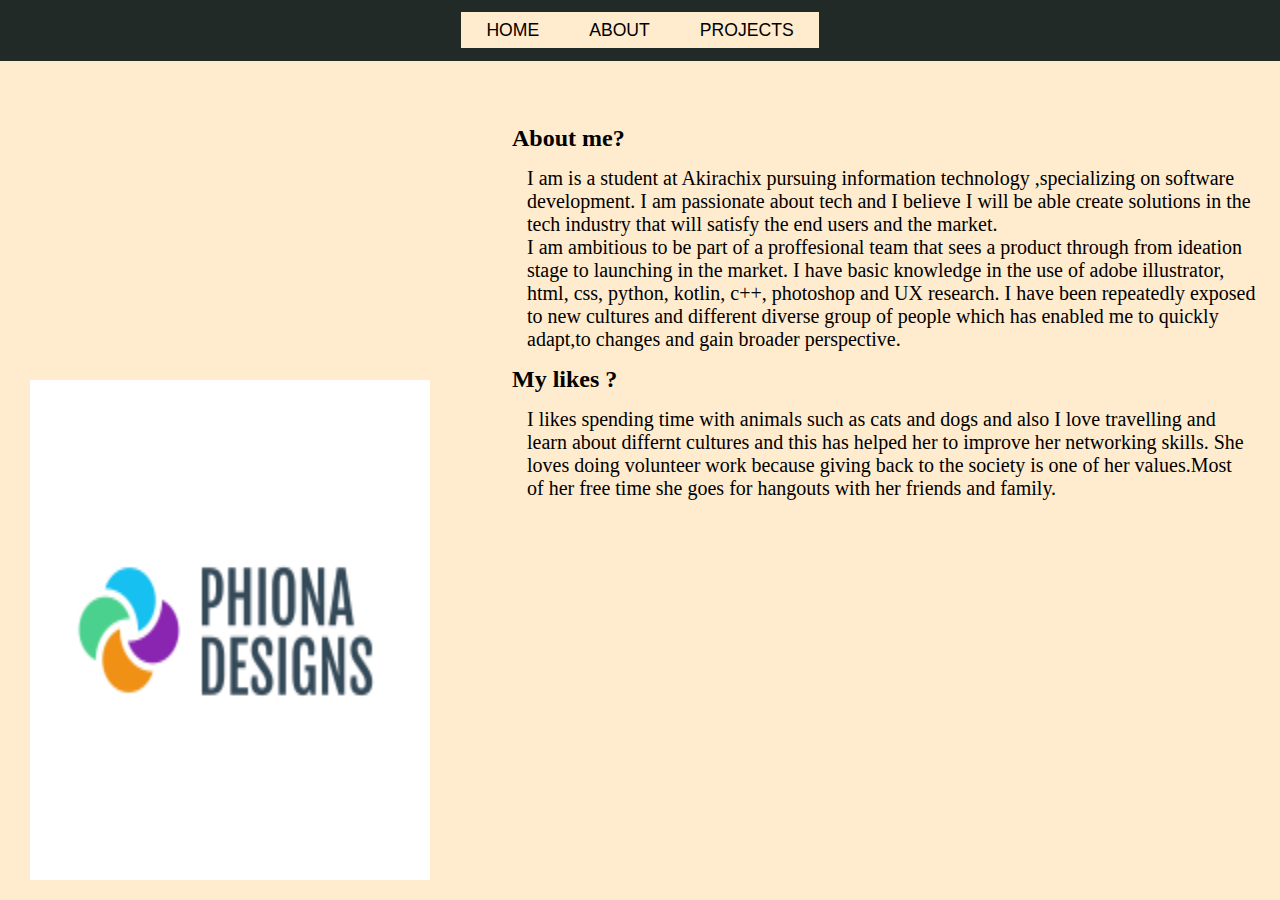
<file: about.html>
<!DOCTYPE html>
<html lang="en">
<head>
    <meta charset="UTF-8">
    <meta http-equiv="X-UA-Compatible" content="IE=edge">
    <meta name="viewport" content="width=device-width, initial-scale=1.0">
    <title>Document</title>
    <link rel="stylesheet" href="about.css">
    <link rel="stylesheet" href="index.html">
</head>
<body>
    <div class="main">
       
        <div class="navbar">
            
           <ul>
              <li><a href="index.html">HOME</a></li>
              <li><a href="progress.html">ABOUT</a></li>
              <li><a href="projects.html"> PROJECTS</a></li>
              
           </ul>
       </div>
       </div>
       <div class="info">
           <h2>About me?</h2>
           <p><span> I am is a student at Akirachix pursuing information technology ,specializing on software development. I am passionate about tech and I believe I will be able create solutions in the tech industry that will satisfy the end users and the market. <br>
        I am ambitious to be part of a proffesional team that sees a product through from ideation stage to launching in the market. 
    I have basic knowledge in the use of adobe illustrator, html, css, python, kotlin, c++, photoshop and UX research. 
I have been repeatedly exposed to new cultures and different diverse group of people which has enabled me to quickly adapt,to changes and gain broader perspective.</span> </p>
      <h2>My likes ?</h2>
      <p>I likes spending time with animals such as cats and dogs and also  I love travelling and <br>learn about differnt cultures and this has helped her to improve her networking skills. She  <br>loves doing volunteer work because giving back to the society is one of her values.Most <br>of her free time she goes for hangouts with her friends and family.</p>
</div> 
<div class="image">
    <img src="/logo_200x200.png"  width="400px" height="500px" class="girl1">
</div>
</body>
</html>
</file>
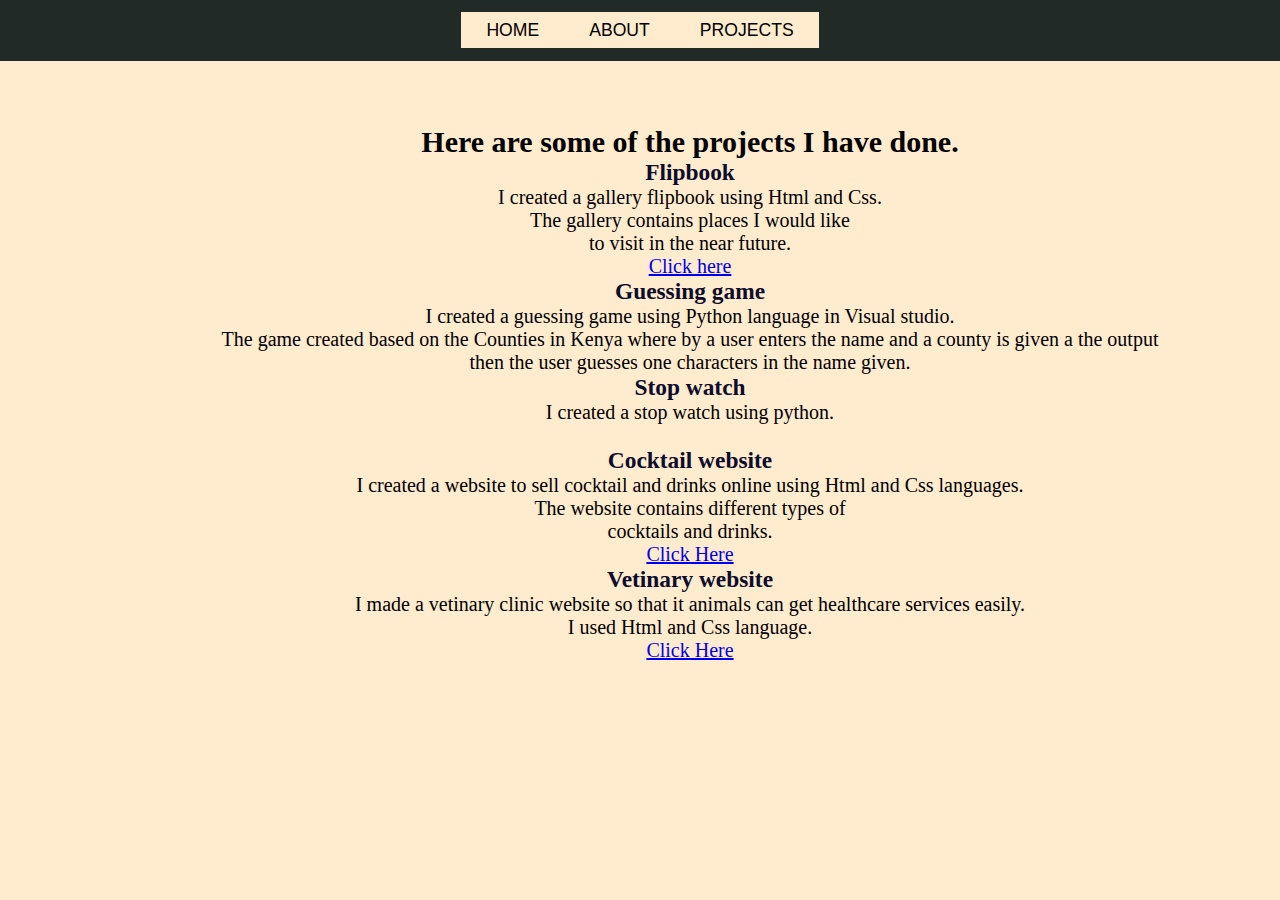
<file: projects.html>
<!DOCTYPE html>
<html lang="en">
<head>
    <meta charset="UTF-8">
    <meta http-equiv="X-UA-Compatible" content="IE=edge">
    <meta name="viewport" content="width=device-width, initial-scale=1.0">
    <title>Document</title>
    <link rel="stylesheet" href="projects.css">
    
</head>
<body>
    <div class="main">
       
        <div class="navbar">
            
           <ul>
              <li><a href="index.html">HOME</a></li>
              <li><a href="about.html">ABOUT</a></li>
              <li><a href="projects.html"> PROJECTS</a></li>
            
           </ul>
       </div>
       </div>
       <div class="heading">
           <h2>Here are some of the projects I have done.</h2>
           <div class="project1">
               <h3>Flipbook</h3>
               <p>I created a gallery flipbook using Html and Css. <br>The gallery contains places I would like <br>to visit in the near future.</p>
           <a href="https://whimsical-dragon-5bf4f2.netlify.app/">Click here</a>
            </div>
            <div class="project4">
                <h3>Guessing game</h3>
                <p>I created a guessing game using Python language in Visual studio. <br>
                The game created based on the Counties in Kenya where by a user enters the name and a county is given a the output <br>then the user guesses one characters in the name given.</p>
            </div>
            <div class="project2">
                <h3>Stop watch</h3> 
                <p>I created a stop watch using python.<br>  <br>
             </p>
             
            </div>
          
         
        <div class="project2">
            <h3>Cocktail website</h3> 
            <p>I created a website to sell cocktail and drinks online using Html and Css languages.<br> The website contains different types of <br>
         cocktails and drinks.</p>
         <a href="https://animated-cactus-c24657.netlify.app/">Click Here</a>
        </div>
     
        <div class="project5">
            <h3>Vetinary website</h3>
            <p>I made a vetinary clinic website so that it animals can get healthcare services easily. <br>
            I used Html and Css language.</p>
        <a href="https://curious-baklava-6c61b2.netlify.app/">Click Here</a>
        </div>
       </div>
        
       
       
       
</body>
</html>
</file>
<file: about.css>
*{
    padding: 0%;
    margin: 0%;
    background-color: blanchedalmond;
    }
    .navbar{
    display: flex;
    justify-content: center;
    align-items: center;
    background-color:rgb(34, 42, 40);
    position: sticky;
    top: 5%;
    }
    .navbar ul{
    display: flex;
    list-style: none;
    margin: 20px 0px;
    }
    .navbar ul li{
    font-family: 'Times New Roman';
    font-size: 1.1rem;
    font-family:  sans-serif;
    }
    .navbar ul li a{
    text-decoration: none;
    color: black;
    padding: 8px 25px ;
    transition: all .5s ease;
    }
    .navbar ul li a:hover{
    background-color: rgb(255, 255, 255);
    color: black;
    box-shadow: 0 0 10px rgb(176, 230, 220);
    } 
    .info{
        margin-left: 40%;
        margin-top: 5%;
    }
    .info p{
        font-size: 20px;
        font-family: fantasy;
        padding: 5px; 
        margin: 10px;
    }
    
.image img{
    position: absolute;
    transform: translate(-55%);
    bottom: 0;
    transition: left 2s ease;
    margin-top: -4%;
    margin-left: 250px;
    margin-bottom: 20px;
}
</file>
<file: projects.css>
*{
    padding: 0%;
    margin: 0%;
    background-color: blanchedalmond;
    }
    .navbar{
    display: flex;
    justify-content: center;
    align-items: center;
    background-color:rgb(34, 42, 40);
    position: sticky;
    top: 5%;
    }
    .navbar ul{
    display: flex;
    list-style: none;
    margin: 20px 0px;
    }
    .navbar ul li{
    font-family: 'Times New Roman';
    font-size: 1.1rem;
    font-family:  sans-serif;
    }
    .navbar ul li a{
    text-decoration: none;
    color: black;
    padding: 8px 25px ;
    transition: all .5s ease;
    }
    .navbar ul li a:hover{
    background-color: rgb(255, 255, 255);
    color: black;
    box-shadow: 0 0 10px rgb(176, 230, 220);
    } 
   
.services{
    background-color: rgb(246, 255, 254);
    
}
.f1{
    display: flex;
    padding: 70px;
}
.ff1{
    margin-left: 40%;
}
.pagei{
    display: flex;

}
h3{
    color: rgb(12, 12, 44);
}
.first{
    padding: 50px;
    

}
.second{
    padding: 50px;

}
.third{
    padding: 50px;
    
}
.pageii{
    display: flex;
}
.fourth{
    padding: 50px;
    

}
.fifth{
    padding: 50px;
    
}
.sixth{
    padding: 50px;
    
}
.heading{
    margin-left: 100px;
    margin-top: 5%;
}
.heading{
    text-align: center;
    font-size: 20px;
    left: 50px;
}
</file>
